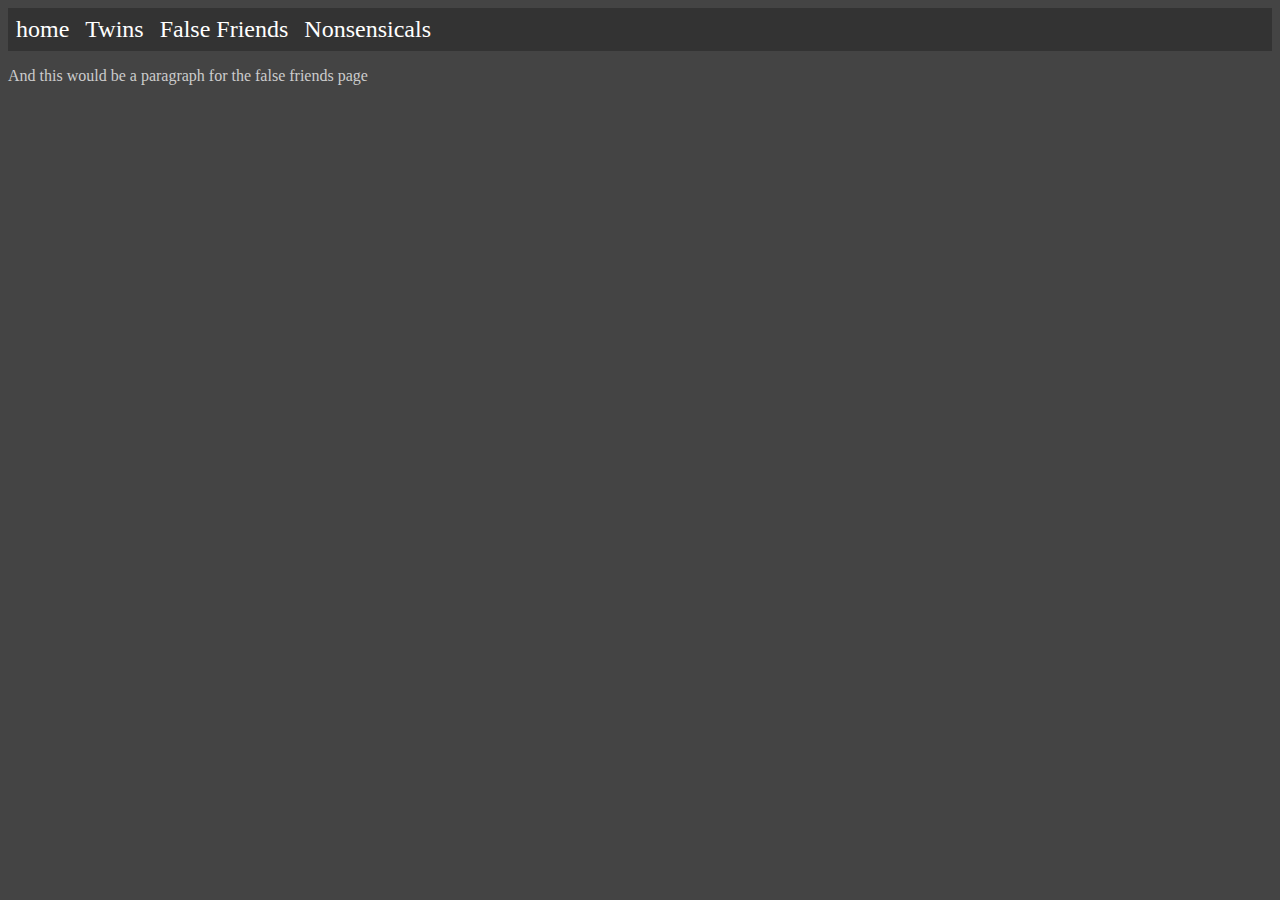
<file: falsefriends.html>
<!DOCTYPE html>
<html lang="en">
<head>
    <meta charset="UTF-8">
    <title>Kanji Mnemonics just for you!</title>
    <link rel="stylesheet" type="text/css" href="styles/stylesheet.css">
</head>
<body>

<ul>
    <li><a href="index.html">home</a></li>
    <li><a href="twins.html">Twins</a></li>
    <li><a href="falsefriends.html">False Friends</a></li>
    <li><a href="nonsensical.html">Nonsensicals</a></li>
</ul>

<p>And this would be a paragraph for the false friends page</p>

</body>
</html>
</file>
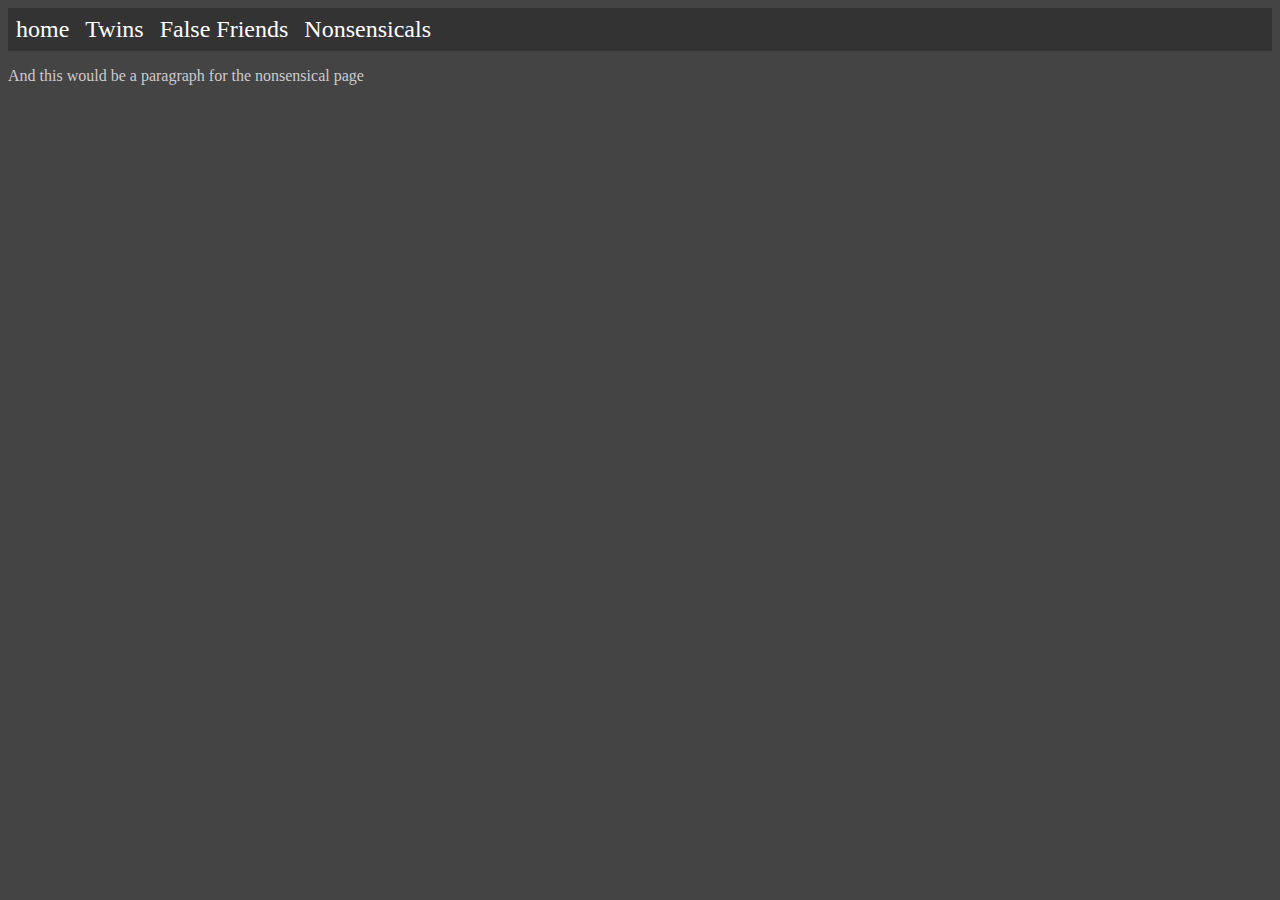
<file: nonsensical.html>
<!DOCTYPE html>
<html lang="en">
<head>
    <meta charset="UTF-8">
    <title>Kanji Mnemonics just for you!</title>
    <link rel="stylesheet" type="text/css" href="styles/stylesheet.css">
</head>
<body>

<ul>
    <li><a href="index.html">home</a></li>
    <li><a href="twins.html">Twins</a></li>
    <li><a href="falsefriends.html">False Friends</a></li>
    <li><a href="nonsensical.html">Nonsensicals</a></li>
</ul>

<p>And this would be a paragraph for the nonsensical page</p>

</body>
</html>
</file>
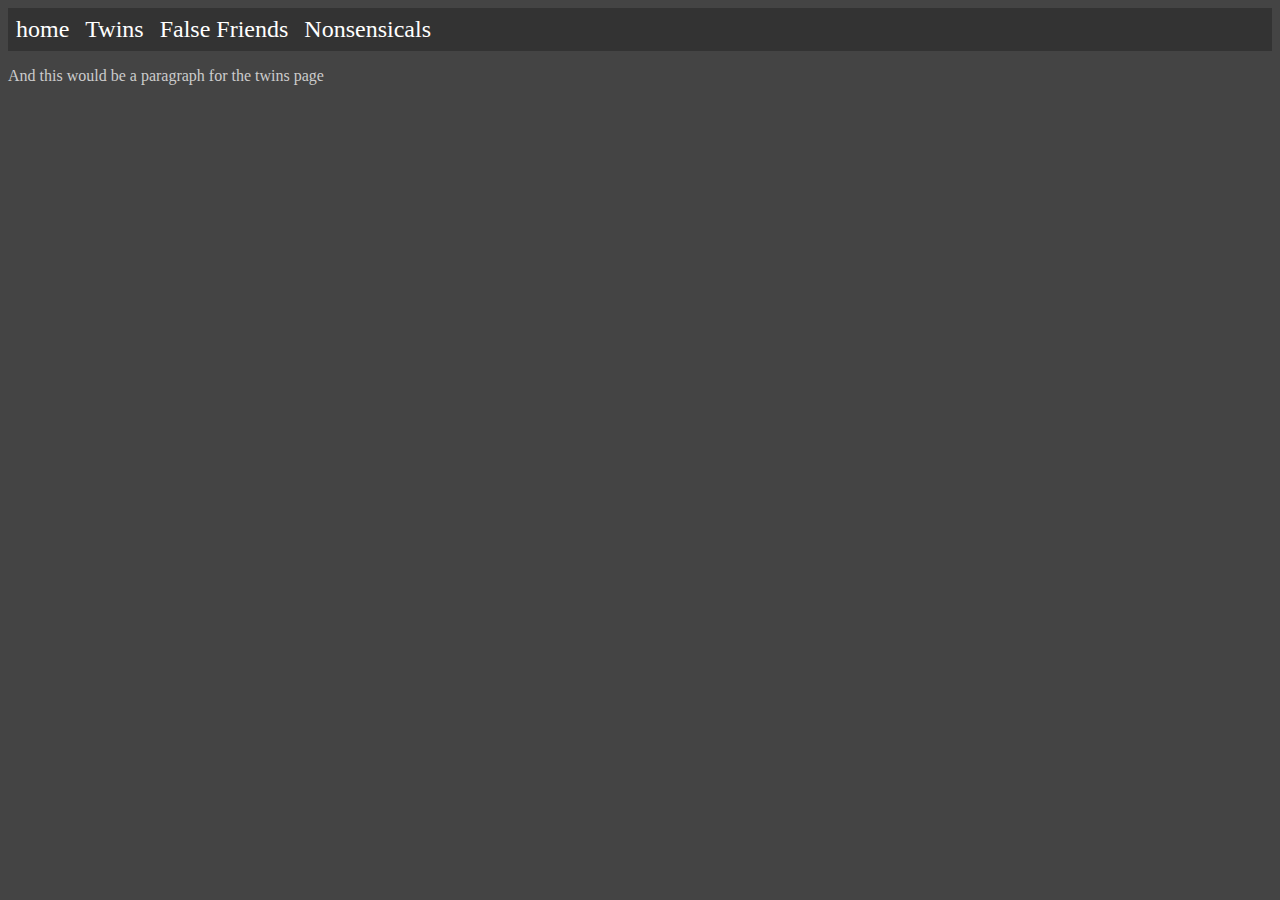
<file: twins.html>
<!DOCTYPE html>
<html lang="en">
<head>
    <meta charset="UTF-8">
    <title>Kanji Mnemonics just for you!</title>
    <link rel="stylesheet" type="text/css" href="styles/stylesheet.css">
</head>
<body>

<ul>
    <li><a href="index.html">home</a></li>
    <li><a href="twins.html">Twins</a></li>
    <li><a href="falsefriends.html">False Friends</a></li>
    <li><a href="nonsensical.html">Nonsensicals</a></li>
</ul>

<p>And this would be a paragraph for the twins page</p>

</body>
</html>
</file>
<file: styles/stylesheet.css>
body{
    background-color: #444444;
    font-family: Verdana;
}

ul{
    list-style-type: none;
    margin: 0;
    padding: 0;
    overflow: hidden;
    background-color: #333;
}

li {
    float: left;
}

li a {
    display: block;
    padding: 8px;
    background-color: #333;
    color: white;
    text-align: center;
    text-decoration: none;
    font-size: 24px;
}

li a:hover{
    background-color: #111;
}

div.kanjibox {
    margin: 15px;
    border: 1px solid #ccc;
    float: left;
    width: 240px;
    height: 330px;
}

p{
    color: #cccccc;
}

p.kanji{
    font-size: 72px;
    background-color: white;
    color: black;
    text-align: center;
    margin: 0;
}

p.attr{
    font-size: 20px;
    border: 1px solid #ccc;
    margin: 0;
}

.main{
    margin-left: 160px;
}

.sidebar{
    height: 100%;
    width: 160px;
    position: fixed;
    z-index: 0;
    top: 0;
    left: 0;
    background-color: black;
    overflow-x: hidden;
    padding-top: 20px;
}

.sidebar a{
    padding: 6px 8px 6px 16px;
    text-decoration: none;
    font-size: 25px;
    color: #818181;
    display: block;
}

.sidebar a:hover{
    color: #f1f1f1;
}
</file>
